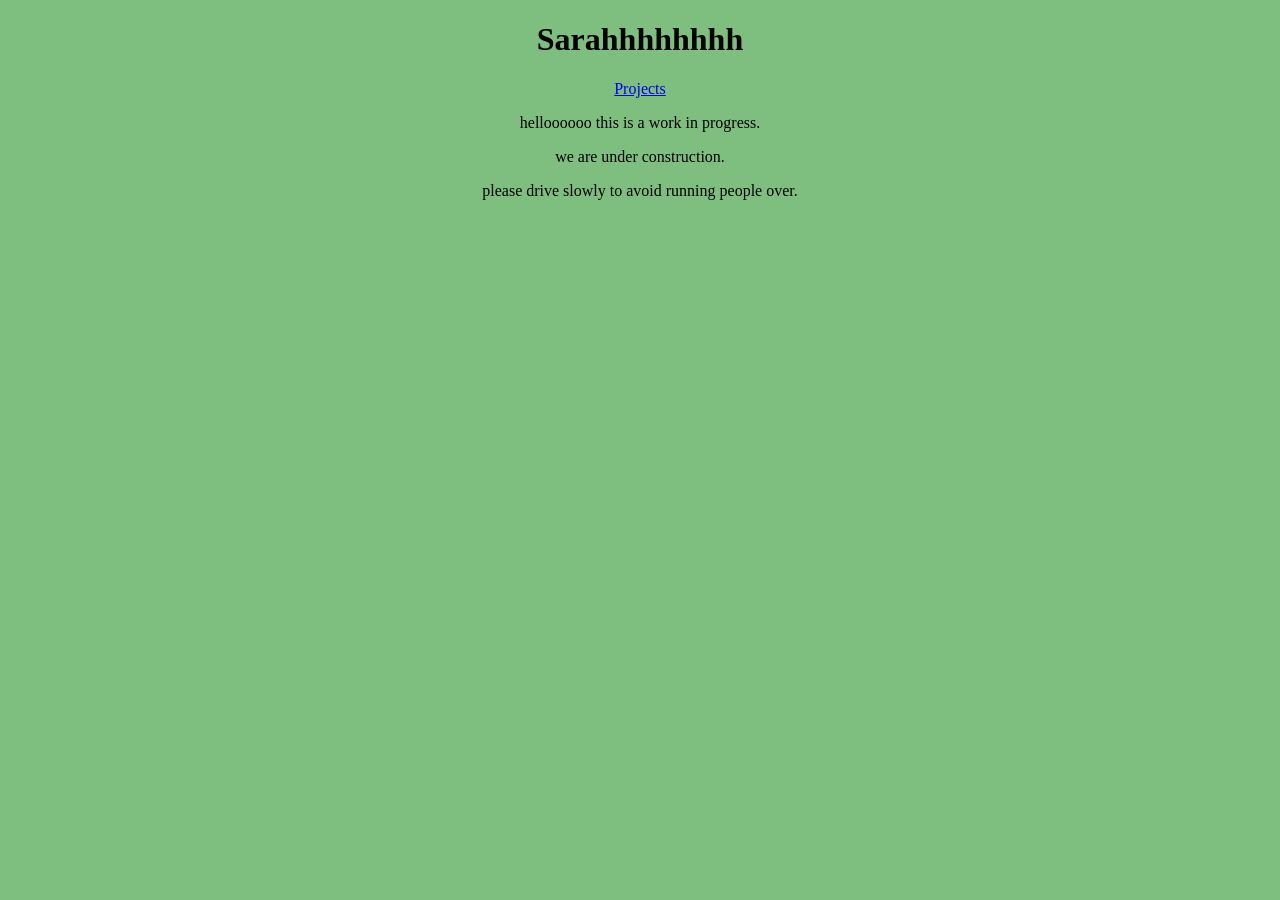
<file: index.html>
<!DOCTYPE html>
<html lang="en">
<head>
    <meta charset="UTF-8">
    <meta name="viewport" content="width=device-width, initial-scale=1.0">
    <title>Document</title>
    <link rel="stylesheet" href="styles.css">
</head>
<body>
    <h1>Sarahhhhhhhh</h1>
    <!--<a href="/about.html">About</a>-->
    <a href="/my_projects.html">Projects</a>
    <p>helloooooo this is a work in progress.</p>
    <p>we are under construction.</p>
    <p>please drive slowly to avoid running people over.</p>
</body>
</html>
</file>
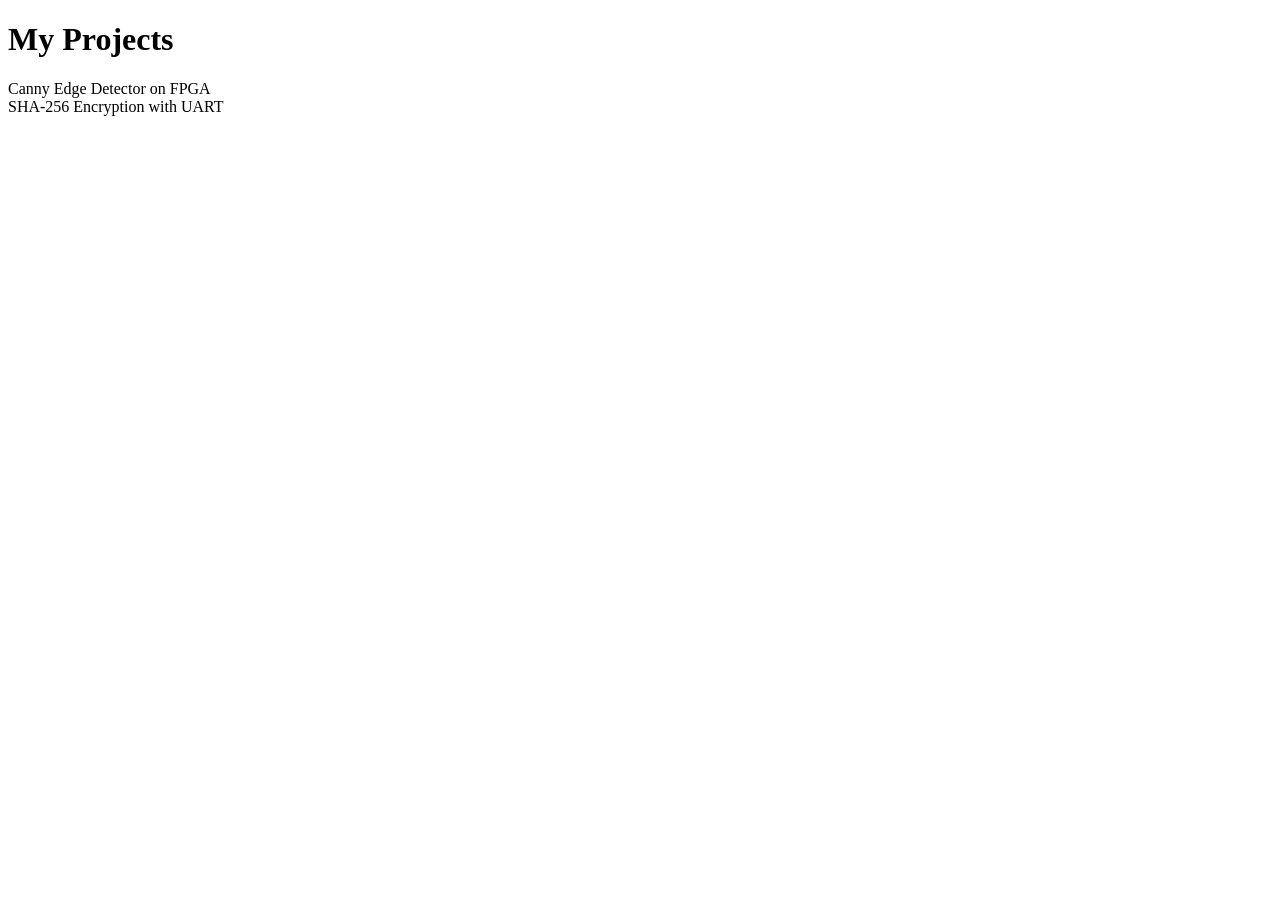
<file: my_projects.html>
<!DOCTYPE html>
<html lang="en">
<head>
    <meta charset="UTF-8">
    <meta name="viewport" content="width=device-width, initial-scale=1.0">
    <title>My Projects</title>

    <style> 
        h1 {
            font-family: "Georgia";
        }
    </style>
</head>


<body>
    <h1>My Projects</h1>

    <p>Canny Edge Detector on FPGA <br> 
    SHA-256 Encryption with UART
    </p>
</body>
</html>
</file>
<file: styles.css>
body {
    margin: 0;
    background: rgb(126, 190, 126);
    text-align: center;
}
</file>
